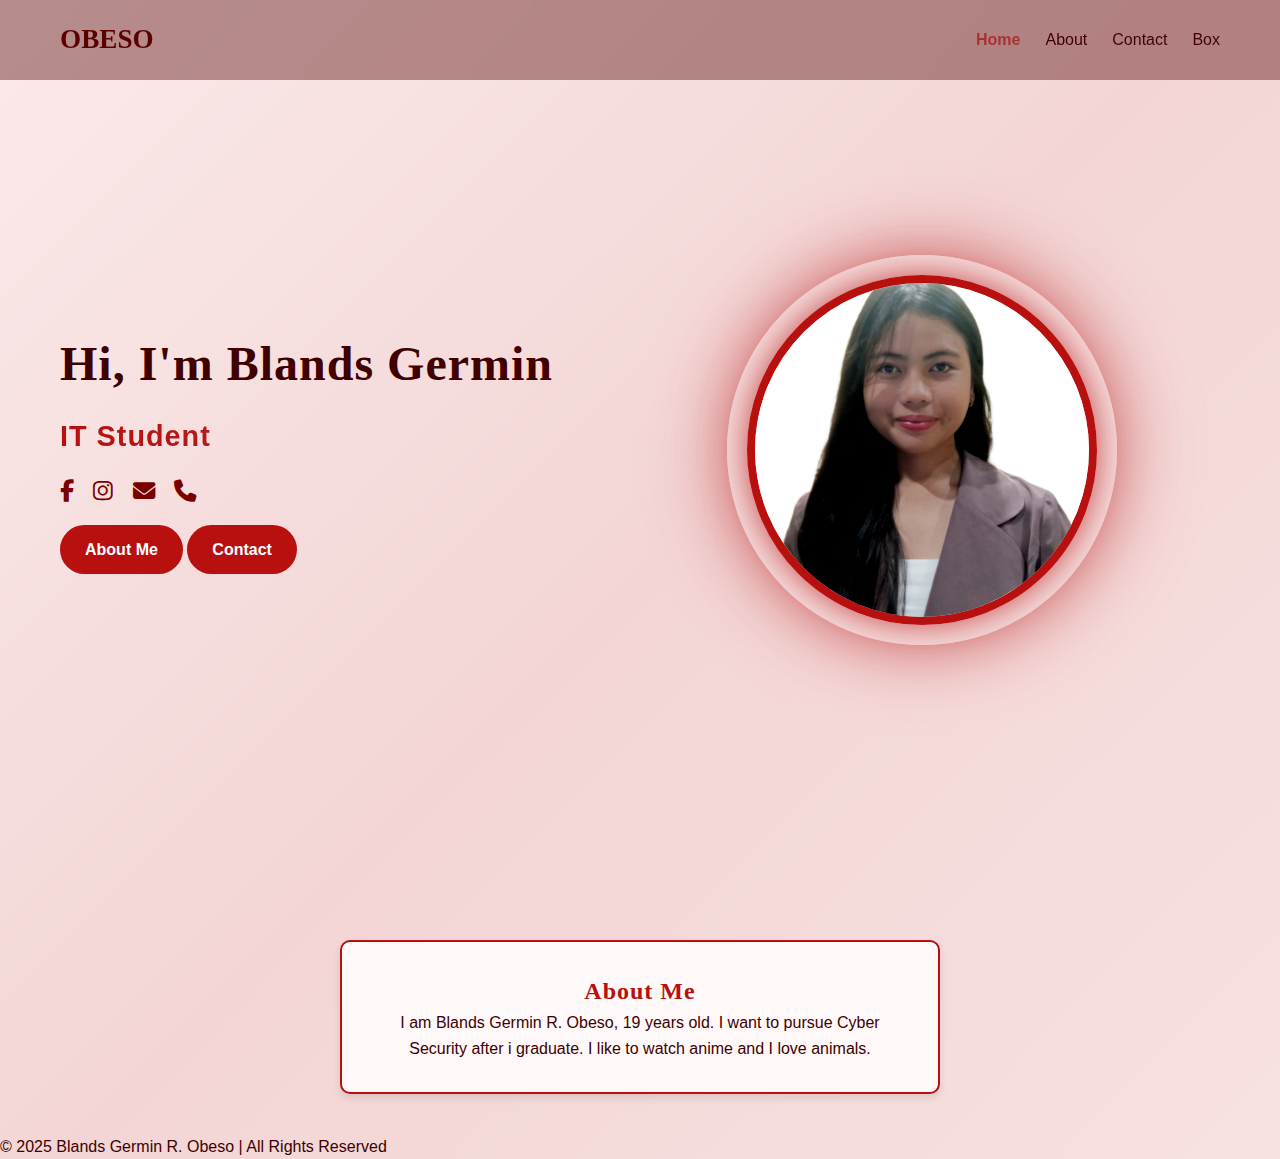
<file: index.html>
<!DOCTYPE html>
<html lang="en">
<head>
  <meta charset="UTF-8">
  <meta name="viewport" content="width=device-width, initial-scale=1.0">
  <title>OBESO</title>
  <link rel="stylesheet" href="index.css">
  <link rel="stylesheet" href="https://cdnjs.cloudflare.com/ajax/libs/font-awesome/6.5.0/css/all.min.css">
  <style>
    html {
      scroll-behavior: smooth;
    }
    section {
      padding: 60px 20px;
    }
  </style>
</head>
<body>
  <!-- Navigation -->
  <header>
    <div class="logo">OBESO</div>
    <nav>
      <ul>
        <li><a href="#home" class="active">Home</a></li>
        <li><a href="#about">About</a></li>
        <li><a href="contact.html">Contact</a></li>
        <li><a href="javas.html">Box</a></li>
      </ul>
    </nav>
  </header>

  <!-- Hero Section -->
  <section class="hero" id="home">
    <div class="hero-text">
      <h1>Hi, I'm Blands Germin</h1>
      <h2 class="typing">IT Student</h2>

      <div class="social-icons">
        <a href="https://facebook.com/blandsgermin" target="_blank"><i class="fab fa-facebook-f"></i></a>
        <a href="https://instagram.com/blandsgermin_" target="_blank"><i class="fab fa-instagram"></i></a>
        <a href="mailto:blandsobeso06@gmail.com"><i class="fas fa-envelope"></i></a>
        <a href="tel:+639926959140"><i class="fas fa-phone"></i></a>
      </div>

      <!-- link to #about section directly -->
      <a href="#about" class="btn">About Me</a>
      <a href="contact.html" class="btn">Contact</a>
    </div>

    <div class="hero-img">
      <img src="formalpic.jpg" alt="Blands Germin">
    </div>
  </section>

  <!-- About Section -->
  <section id="about">
    <h2>About Me</h2>
    <p>I am Blands Germin R. Obeso, 19 years old. I want to pursue Cyber Security after i graduate. I like to watch anime and I love animals.</p>
  </section>

  <!-- Footer -->
  <footer>
    <p>© 2025 Blands Germin R. Obeso | All Rights Reserved</p>
  </footer>
</body>
</html>
</file>
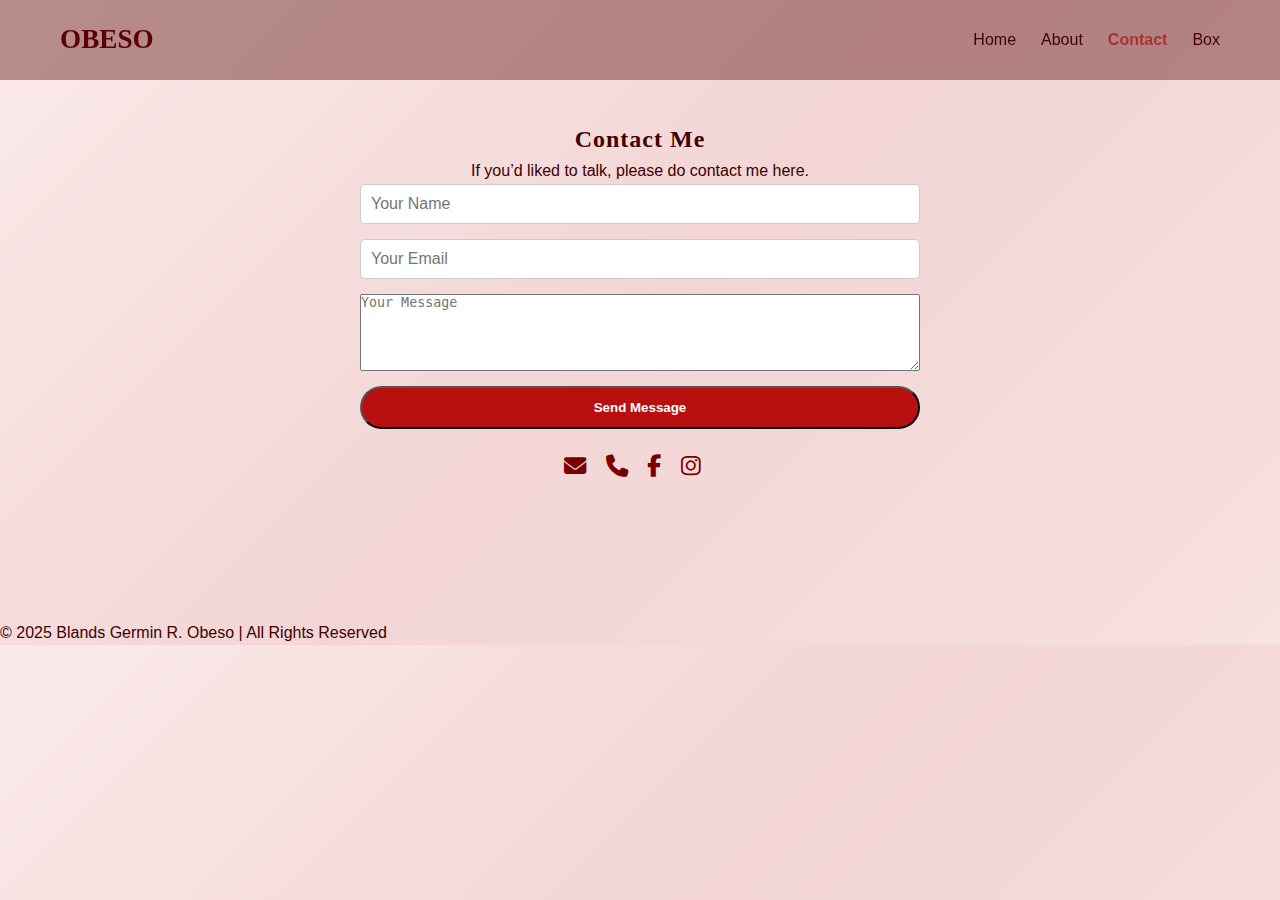
<file: contact.html>
<!DOCTYPE html>
<html lang="en">
<head>
  <meta charset="UTF-8">
  <meta name="viewport" content="width=device-width, initial-scale=1.0">
  <title>Contact - Blands Germin</title>
  <link rel="stylesheet" href="index.css">
  <link rel="stylesheet" href="https://cdnjs.cloudflare.com/ajax/libs/font-awesome/6.5.0/css/all.min.css">
</head>
<body>
  <!-- Navigation -->
  <header>
    <div class="logo">OBESO</div>
    <nav>
      <ul>
        <li><a href="index.html#home">Home</a></li>
        <li><a href="index.html#about">About</a></li>
        <li><a href="contact.html" class="active">Contact</a></li>
        <li><a href="javas.html">Box</a></li>
      </ul>
    </nav>
  </header>

  <!-- Contact Section -->
  <section class="contact">
    <h2>Contact Me</h2>
    <p>If you’d liked to talk, please do contact me here. </p>

    <form onsubmit="showMessage(event)">
      <input type="text" placeholder="Your Name" required>
      <input type="email" placeholder="Your Email" required>
      <textarea rows="5" placeholder="Your Message" required></textarea>
      <button type="submit" class="btn">Send Message</button>
    </form>

    <p id="success-message" class="hidden">Thank you! Your message has been sent.</p>

    <div class="social-icons" style="margin-top:20px;">
      <a href="mailto:blandsobeso06@gmail.com"><i class="fas fa-envelope"></i></a>
      <a href="tel:+639926959140"><i class="fas fa-phone"></i></a>
      <a href="https://facebook.com/blandsgermin" target="_blank"><i class="fab fa-facebook-f"></i></a>
      <a href="https://instagram.com/blandsgermin_" target="_blank"><i class="fab fa-instagram"></i></a>
    </div>
  </section>

  <!-- Footer -->
  <footer>
    <p>© 2025 Blands Germin R. Obeso | All Rights Reserved</p>
  </footer>

  <script>
    function showMessage(e) {
      e.preventDefault();
      document.getElementById("success-message").classList.remove("hidden");
    }
  </script>
</body>
</html>
</file>
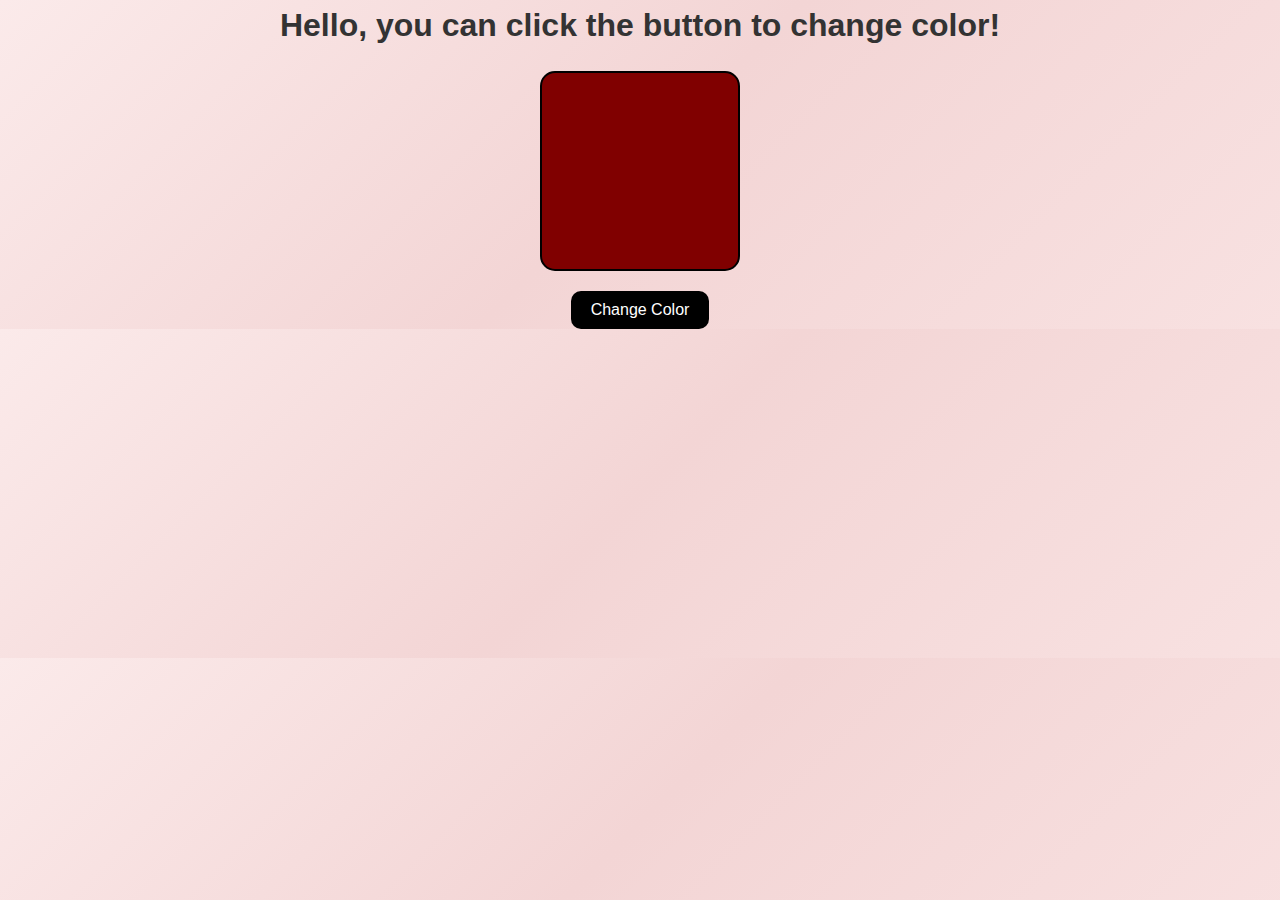
<file: javas.html>
<!DOCTYPE html>
<html lang="en">
<head>
  <meta charset="UTF-8">
  <meta name="viewport" content="width=device-width, initial-scale=1.0">
  <title>blonde's box</title>
  <link rel="stylesheet" href="js.css">
</head>
<body>

  <div class="container">
    <h1>Hello, you can click the button to change color!</h1>
    
    <div id="colorBox" class="box"></div>
    
    <button onclick="changeColor()" class="btn">Change Color</button>
  </div>

  <script>
    function changeColor() {
      const box = document.getElementById("colorBox");
      const colors = ["#ffb6c1", "#ff6347", "#90ee90", "#87ceeb", "#dda0dd", "#f5deb3", "#ffa07a", "#ff69b4"];
      const randomColor = colors[Math.floor(Math.random() * colors.length)];
      box.style.backgroundColor = randomColor;
    }
  </script>

</body>
</html>
</file>
<file: index.css>
* {
    margin: 0;
    padding: 0;
    box-sizing: border-box;
}

body {
    font-family: "Segoe UI", Tahoma, Verdana, sans-serif;
    background: linear-gradient(135deg, #fbeaea, #f3d5d5, #f8e1e1); 
    color: #400000;
    line-height: 1.6;
}

h1, h2, h3 {
    font-family: Georgia, serif;
    letter-spacing: 1px;
}

header {
    display: flex;
    justify-content: space-between;
    align-items: center;
    padding: 18px 60px;
    background: rgba(80, 0, 0, 0.4); /* maroon overlay */
    backdrop-filter: blur(10px);
    position: fixed;
    width: 100%;
    top: 0;
    z-index: 1000;
}
header .logo {
    font-size: 1.7rem;
    font-weight: bold;
    color: #5a0000; 
    font-family: Georgia, serif;
}
nav ul {
    display: flex;
    list-style: none;
    gap: 25px;
}
nav ul li a {
    color: #400000;
    text-decoration: none;
    font-size: 1rem;
    transition: color 0.3s ease;
}
nav ul li a:hover,
nav ul li a.active {
    color: #a83232; 
    font-weight: bold;
}

.hero {
    display: flex;
    justify-content: space-between;
    align-items: center;
    padding: 140px 60px;
    min-height: 100vh;
}
.hero-text h1 {
    font-size: 3rem;
    margin-bottom: 10px;
}
.hero-text h2 {
    font-size: 1.8rem;
    margin-bottom: 12px;
}

.name-effect {
    color: #b80f0f;
    animation: glow-text 2s infinite alternate;
    font-family: Georgia, serif;
}
@keyframes glow-text {
    from { text-shadow: 0 0 8px #cc4b4b; }
    to { text-shadow: 0 0 20px #ff8888, 0 0 30px #cc4b4b; }
}

.typing {
    font-size: 1.6rem;
    font-weight: bold;
    background: linear-gradient(90deg, #b80f0f, #a83232, #e04b4b); 
    background-size: 200% 200%;
    -webkit-background-clip: text;
    background-clip: text;
    -webkit-text-fill-color: transparent;
    animation: gradientMove 4s ease infinite;
    font-family: "Segoe UI", Tahoma, Verdana, sans-serif;
}
@keyframes gradientMove {
    0% { background-position: 0% 50%; }
    50% { background-position: 100% 50%; }
    100% { background-position: 0% 50%; }
}

.social-icons {
    margin: 15px 0;
}
.social-icons a {
    color: #7a0000;
    margin-right: 15px;
    font-size: 1.4rem;
    transition: transform 0.3s ease, color 0.3s ease;
}
.social-icons a:hover {
    transform: scale(1.2);
    color: #e04b4b;
}

.hero-img {
    flex: 1;
    display: flex;
    justify-content: center;
    align-items: center;
    position: relative;
}

.hero-img img {
    width: 350px;
    height: 350px;
    object-fit: cover;
    border-radius: 50%;
    border: 8px solid #b80f0f;
    box-shadow: 0 0 25px rgba(184, 15, 15, 0.5),
                0 0 50px rgba(184, 15, 15, 0.3);

    z-index: 2;
    margin-left: 70px;
}

.hero-img::before {
    content: "";
    position: absolute;
    width: 390px;
    height: 390px;
    border-radius: 50%;
    background: radial-gradient(circle, #f8e1e1, #f3d5d5, #fbeaea);
    box-shadow: 0 0 60px rgba(184, 15, 15, 0.4),
                0 0 100px rgba(184, 15, 15, 0.2);
    z-index: 1;
    animation: pulseGlow 6s infinite alternate;
    margin-left: 70px;
}

@keyframes pulseGlow {
    0% { transform: scale(1); opacity: 0.9; }
    100% { transform: scale(1.08); opacity: 1; }
}


.btn {
    display: inline-block;
    padding: 12px 25px;
    background: #b80f0f;
    color: white;
    font-weight: bold;
    border-radius: 25px;
    text-decoration: none;
    transition: all 0.3s ease;
}
.btn:hover {
    background: #a83232;
    transform: scale(1.1);
    box-shadow: 0 0 15px #a83232aa;
}

.contact {
    max-width: 600px;
    margin: 100px auto;
    text-align: center;
    padding: 20px;
}
.contact form {
    display: flex;
    flex-direction: column;
    gap: 15px;
}
.contact input, .contact texta  rea {
    padding: 10px;
    font-size: 1rem;
    border: 1px solid #ccc;
    border-radius: 5px;
    width: 100%;
}
.hidden {
    display: none;
}
#success-message {
    margin-top: 15px;
    color: green;
    font-weight: bold;
}

#about {
  max-width: 600px;            
  margin: 40px auto;           
  padding: 30px;               
  background-color: #fff8f8;  
  border: 2px solid #b80f0f;   
  border-radius: 10px;        
  box-shadow: 0 4px 8px rgba(0,0,0,0.1);
  text-align: center;          
}

#about h2 {
  margin-top: 0;
  color: #b80f0f;
}
</file>
<file: js.css>
* {
    margin: 0;
    padding: 0;
    box-sizing: border-box;
}

body {
    font-family: "Segoe UI", Tahoma, Verdana, sans-serif;
    background: linear-gradient(135deg, #fbeaea, #f3d5d5, #f8e1e1); 
    color: #400000;
    line-height: 1.6;
}

.container {
  text-align: center;
}

h1 {
  color: #333;
  margin-bottom: 20px;
}

.box {
  width: 200px;
  height: 200px;
  background-color: maroon;
  border-radius: 15px;
  margin: 0 auto 20px;
  transition: background-color 0.4s ease;
  border: 2px solid black;
}

.btn {
  background-color: #000;
  color: #fff;
  border: none;
  padding: 10px 20px;
  font-size: 16px;
  border-radius: 10px;
  cursor: pointer;
  transition: 0.3s;
}

.btn:hover {
  background-color: maroon;
}

header {
    display: flex;
    justify-content: space-between;
    align-items: center;
    padding: 18px 60px;
    background: rgba(80, 0, 0, 0.4);
    backdrop-filter: blur(10px);
    position: fixed;
    width: 100%;
    top: 0;
    z-index: 1000;
}
header .logo {
    font-size: 1.7rem;
    font-weight: bold;
    color: #5a0000; 
    font-family: Georgia, serif;
}
nav ul {
    display: flex;
    list-style: none;
    gap: 25px;
}
nav ul li a {
    color: #400000;
    text-decoration: none;
    font-size: 1rem;
    transition: color 0.3s ease;
}
nav ul li a:hover,
nav ul li a.active {
    color: #a83232; 
    font-weight: bold;
}
</file>
